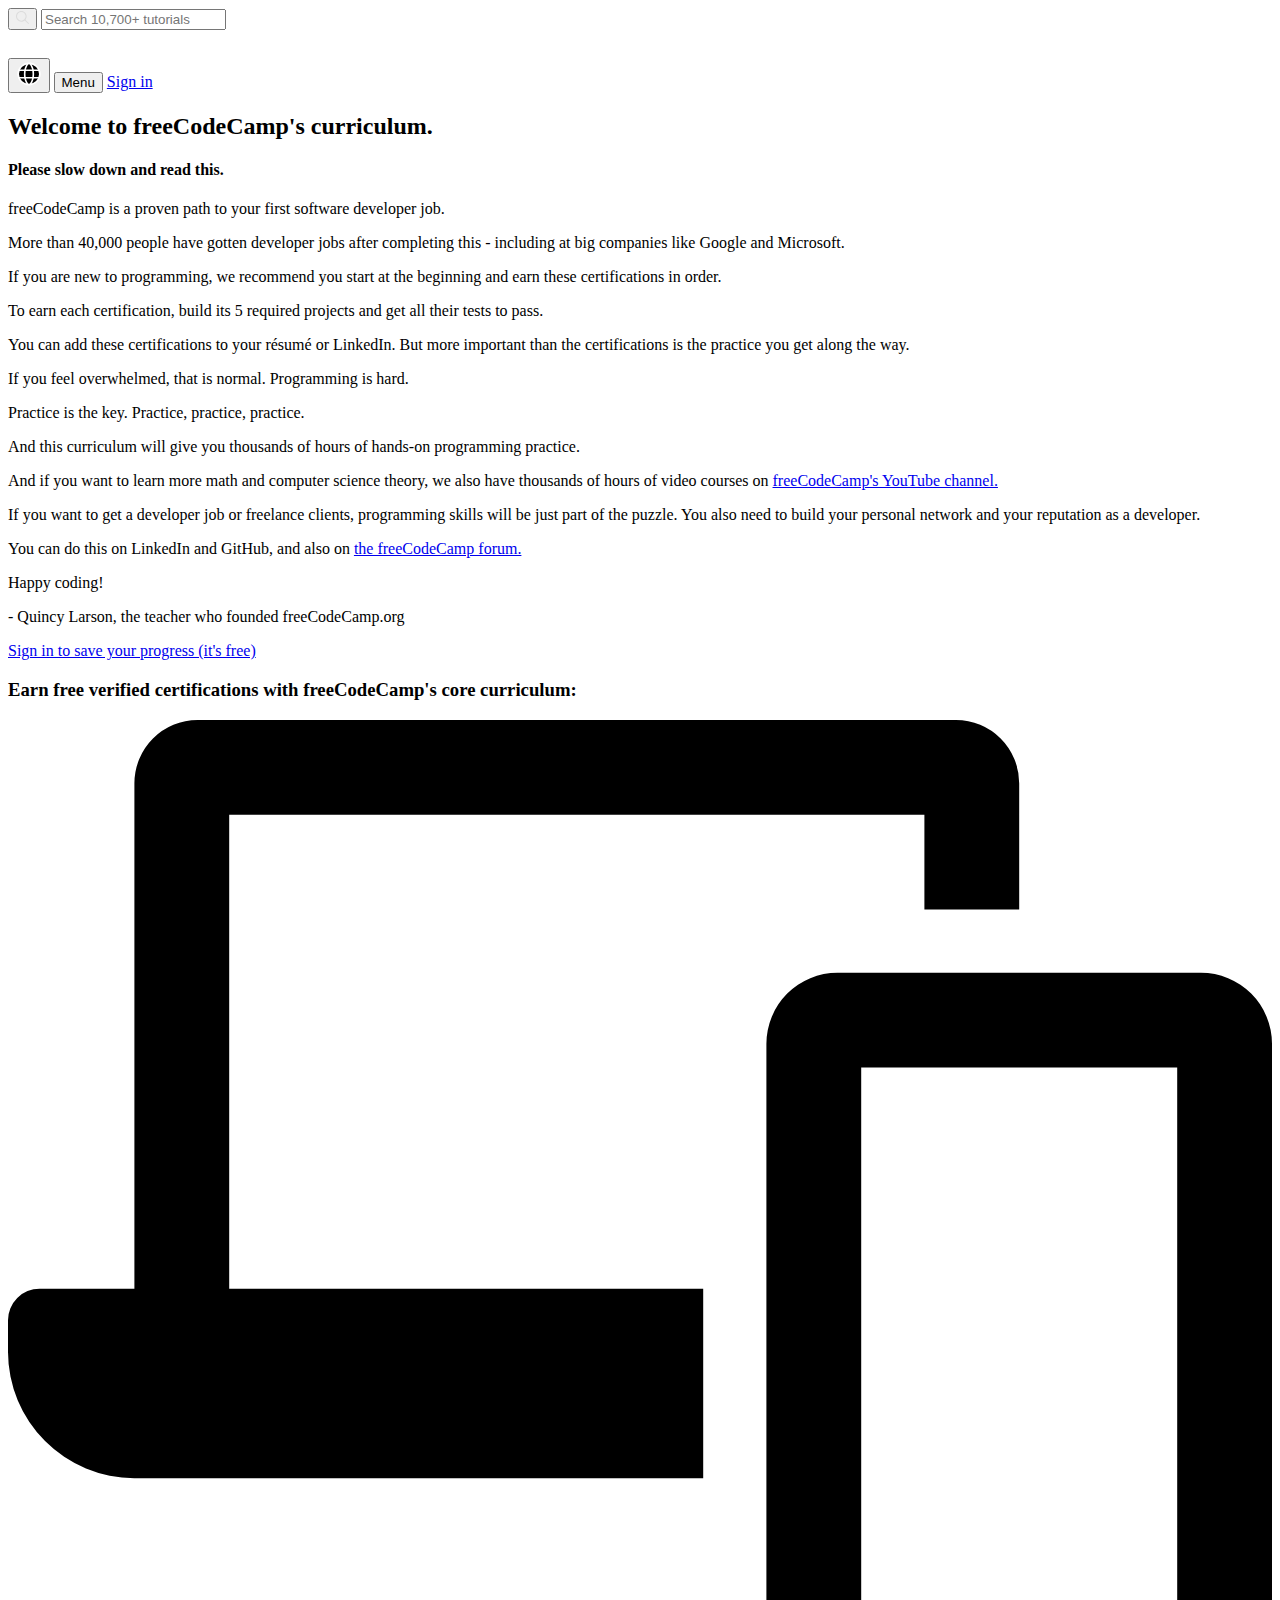
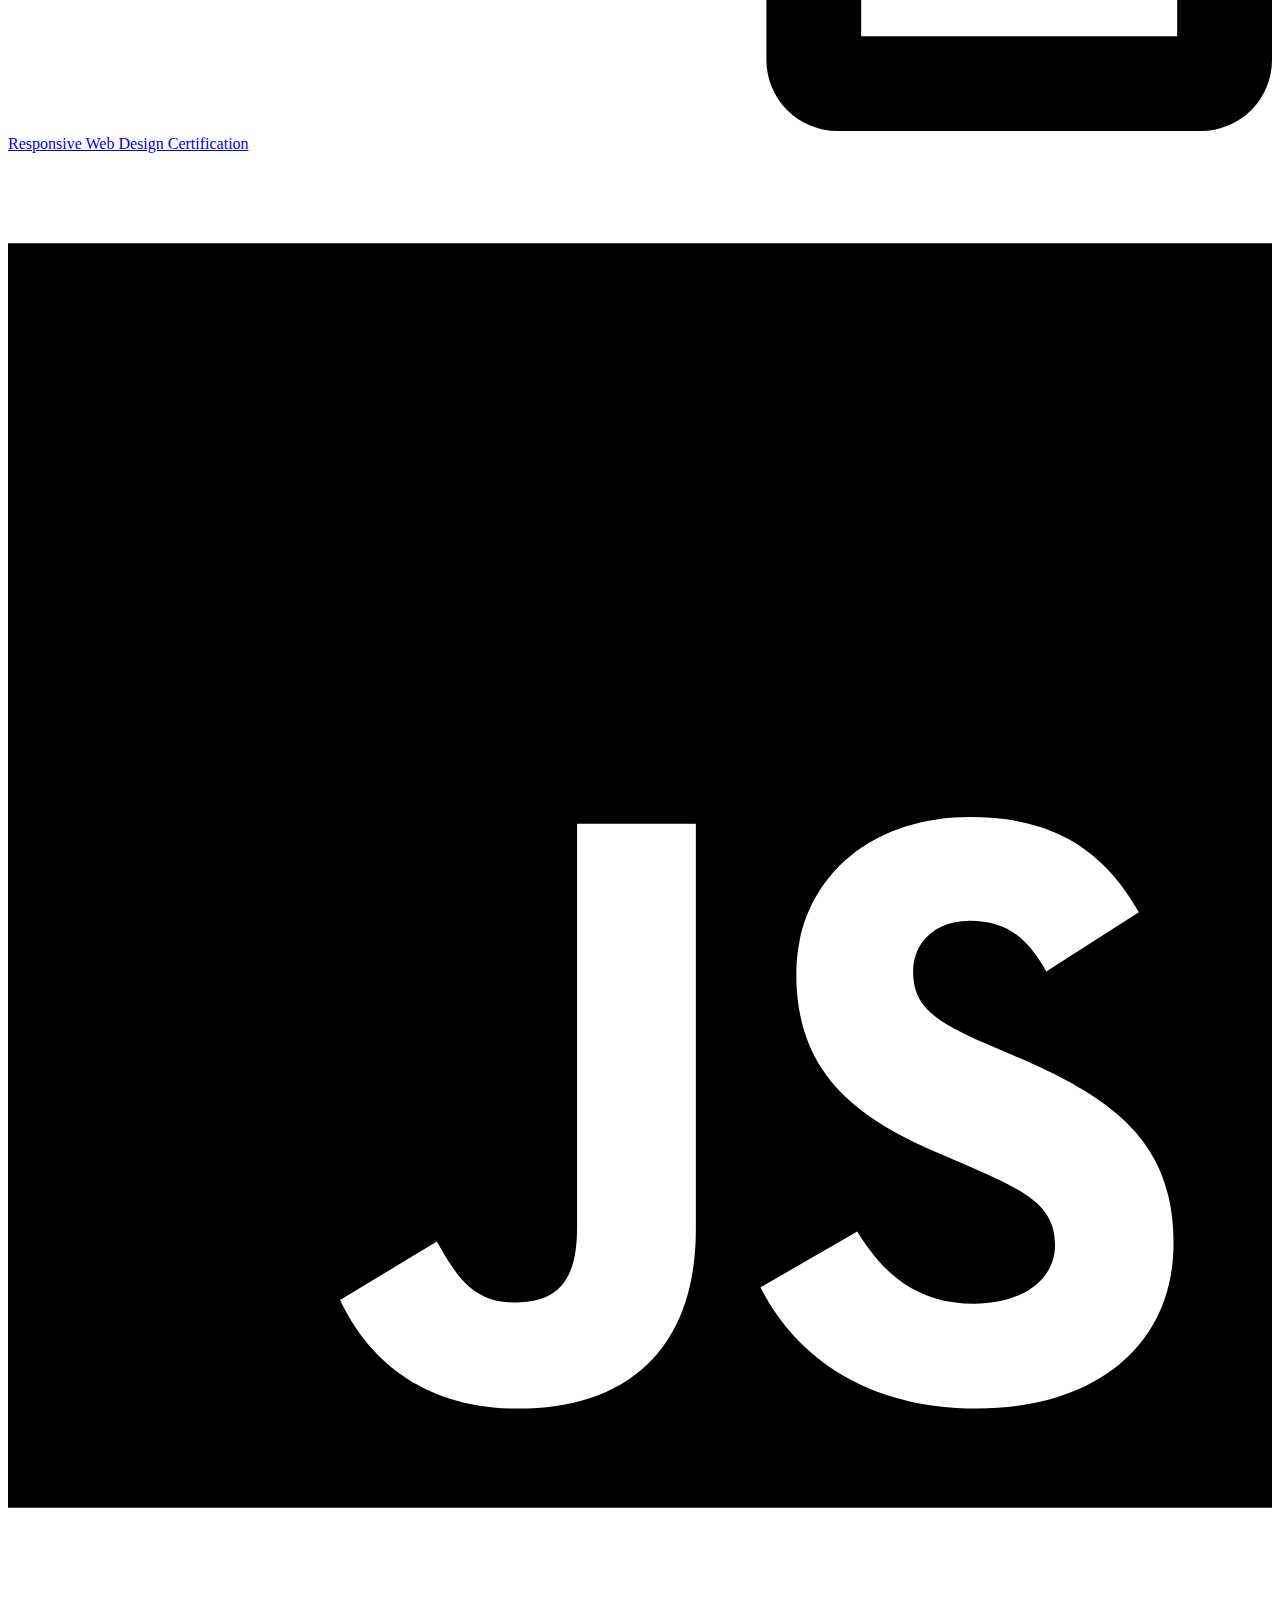
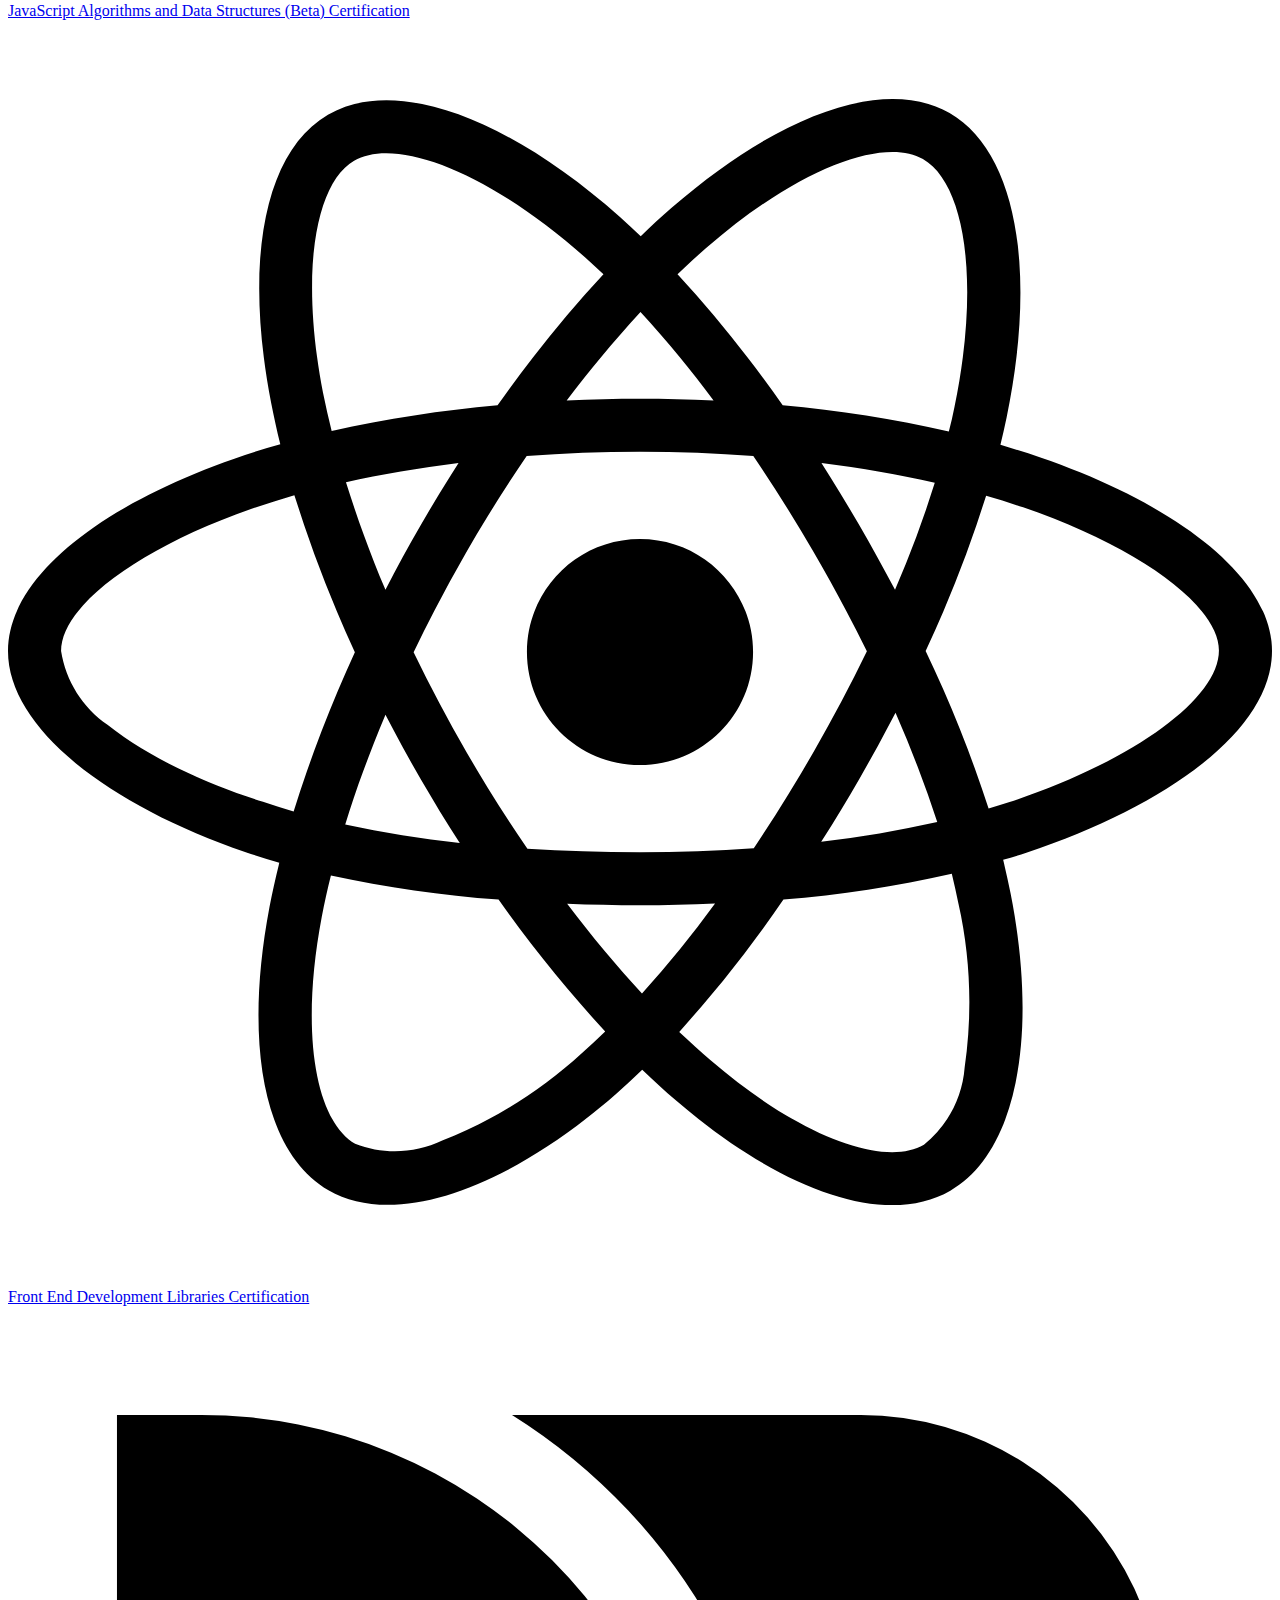
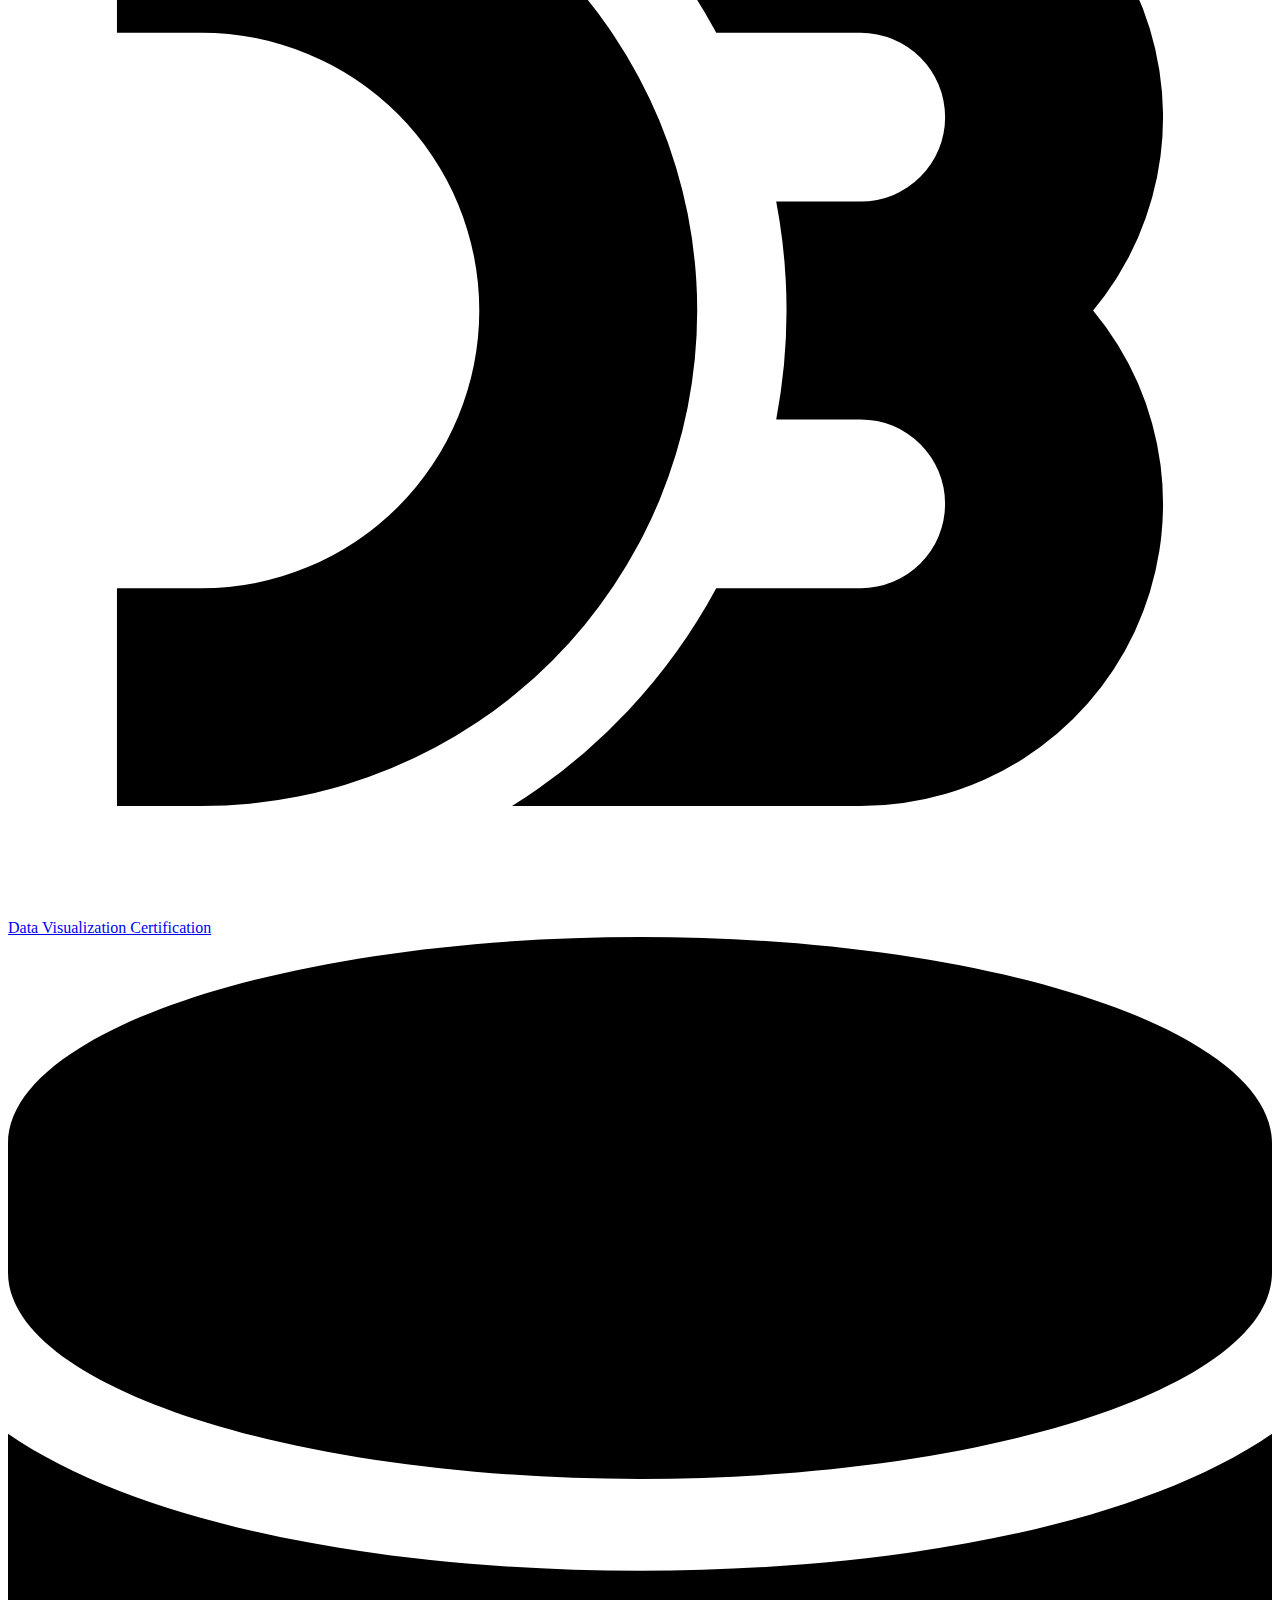
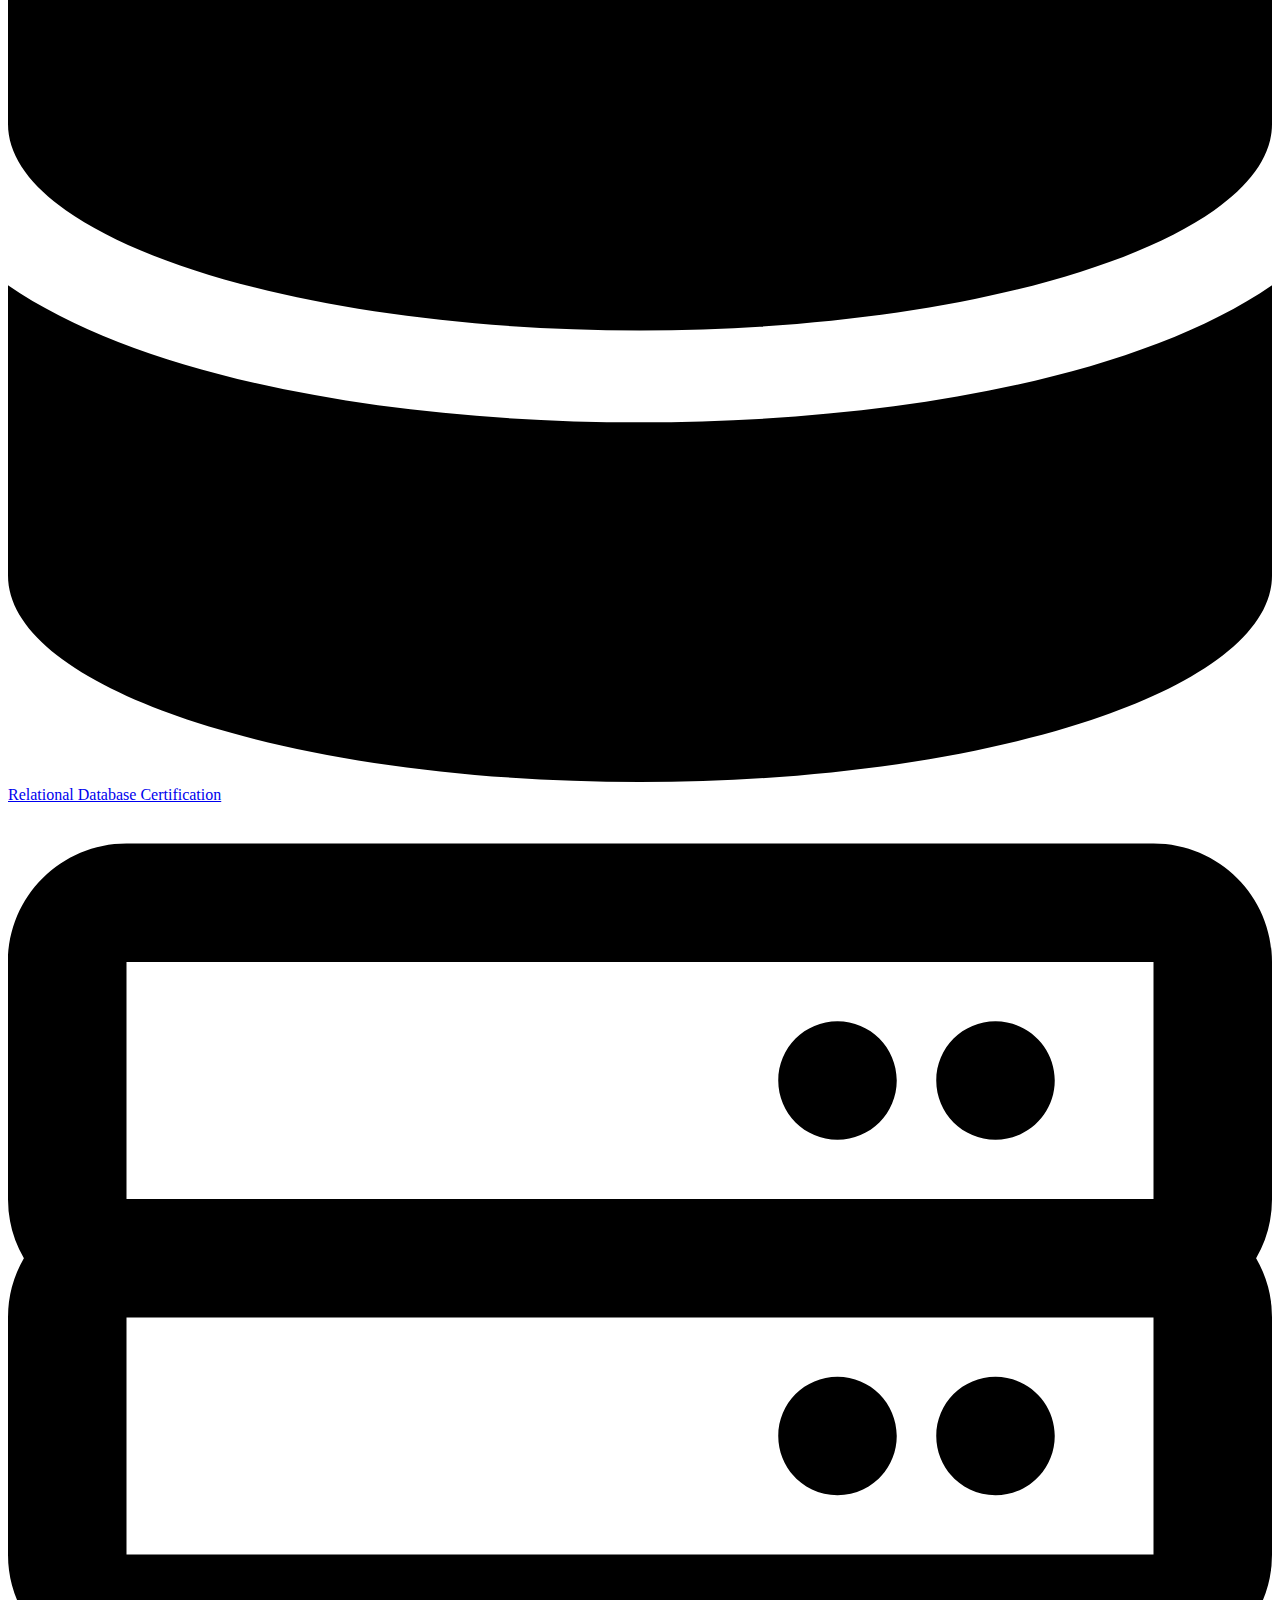
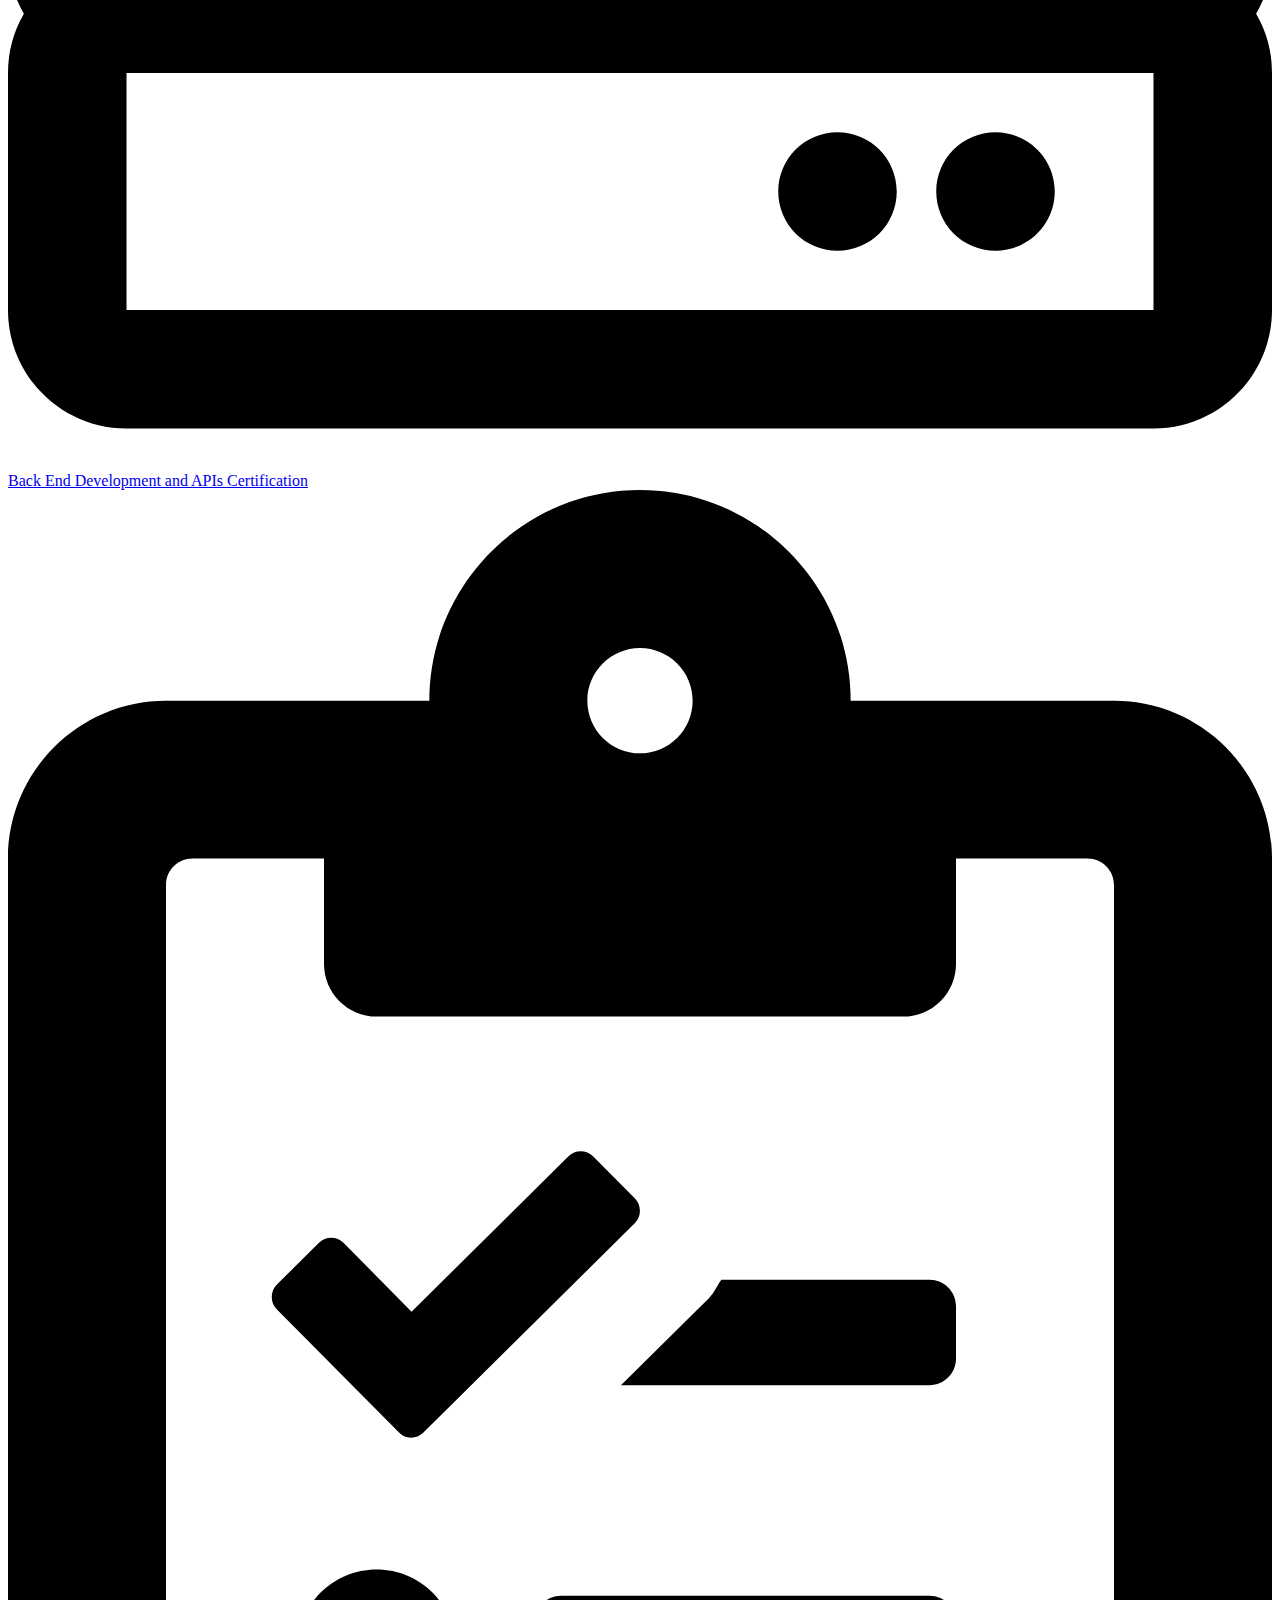
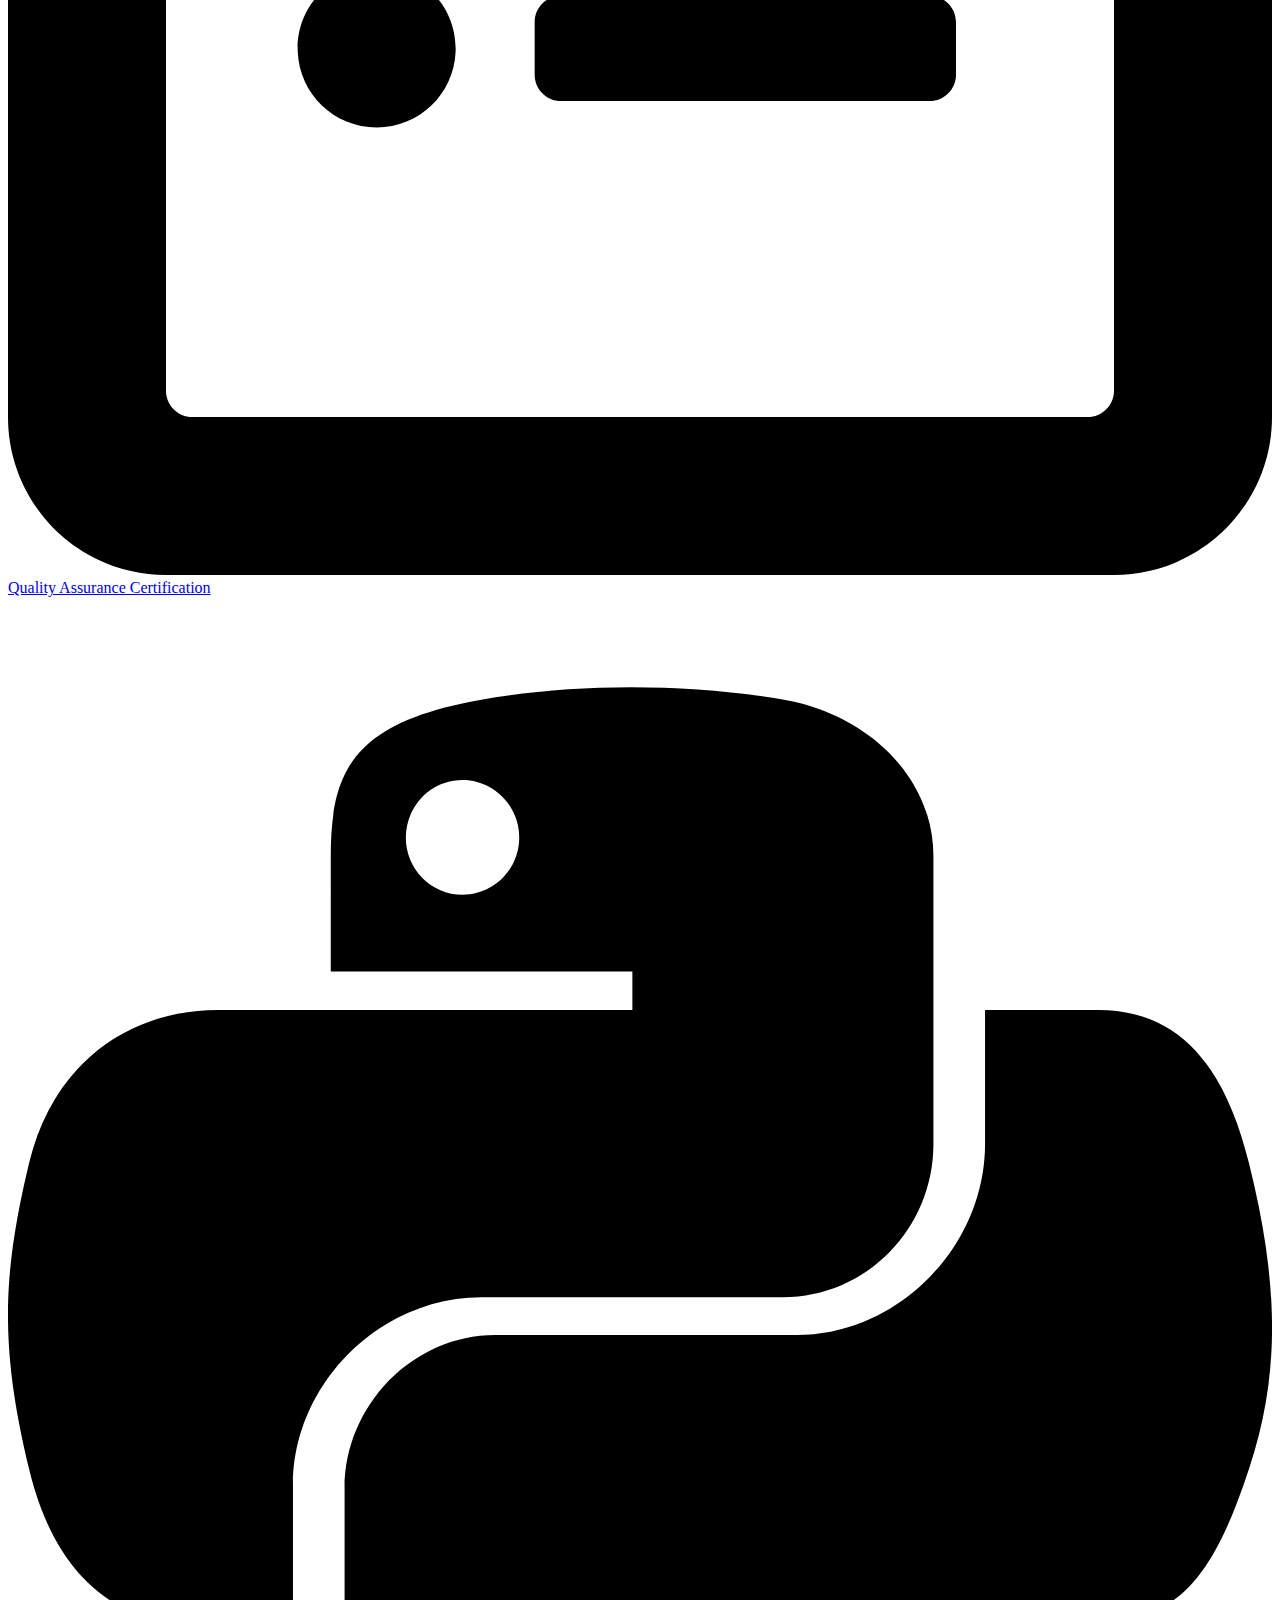
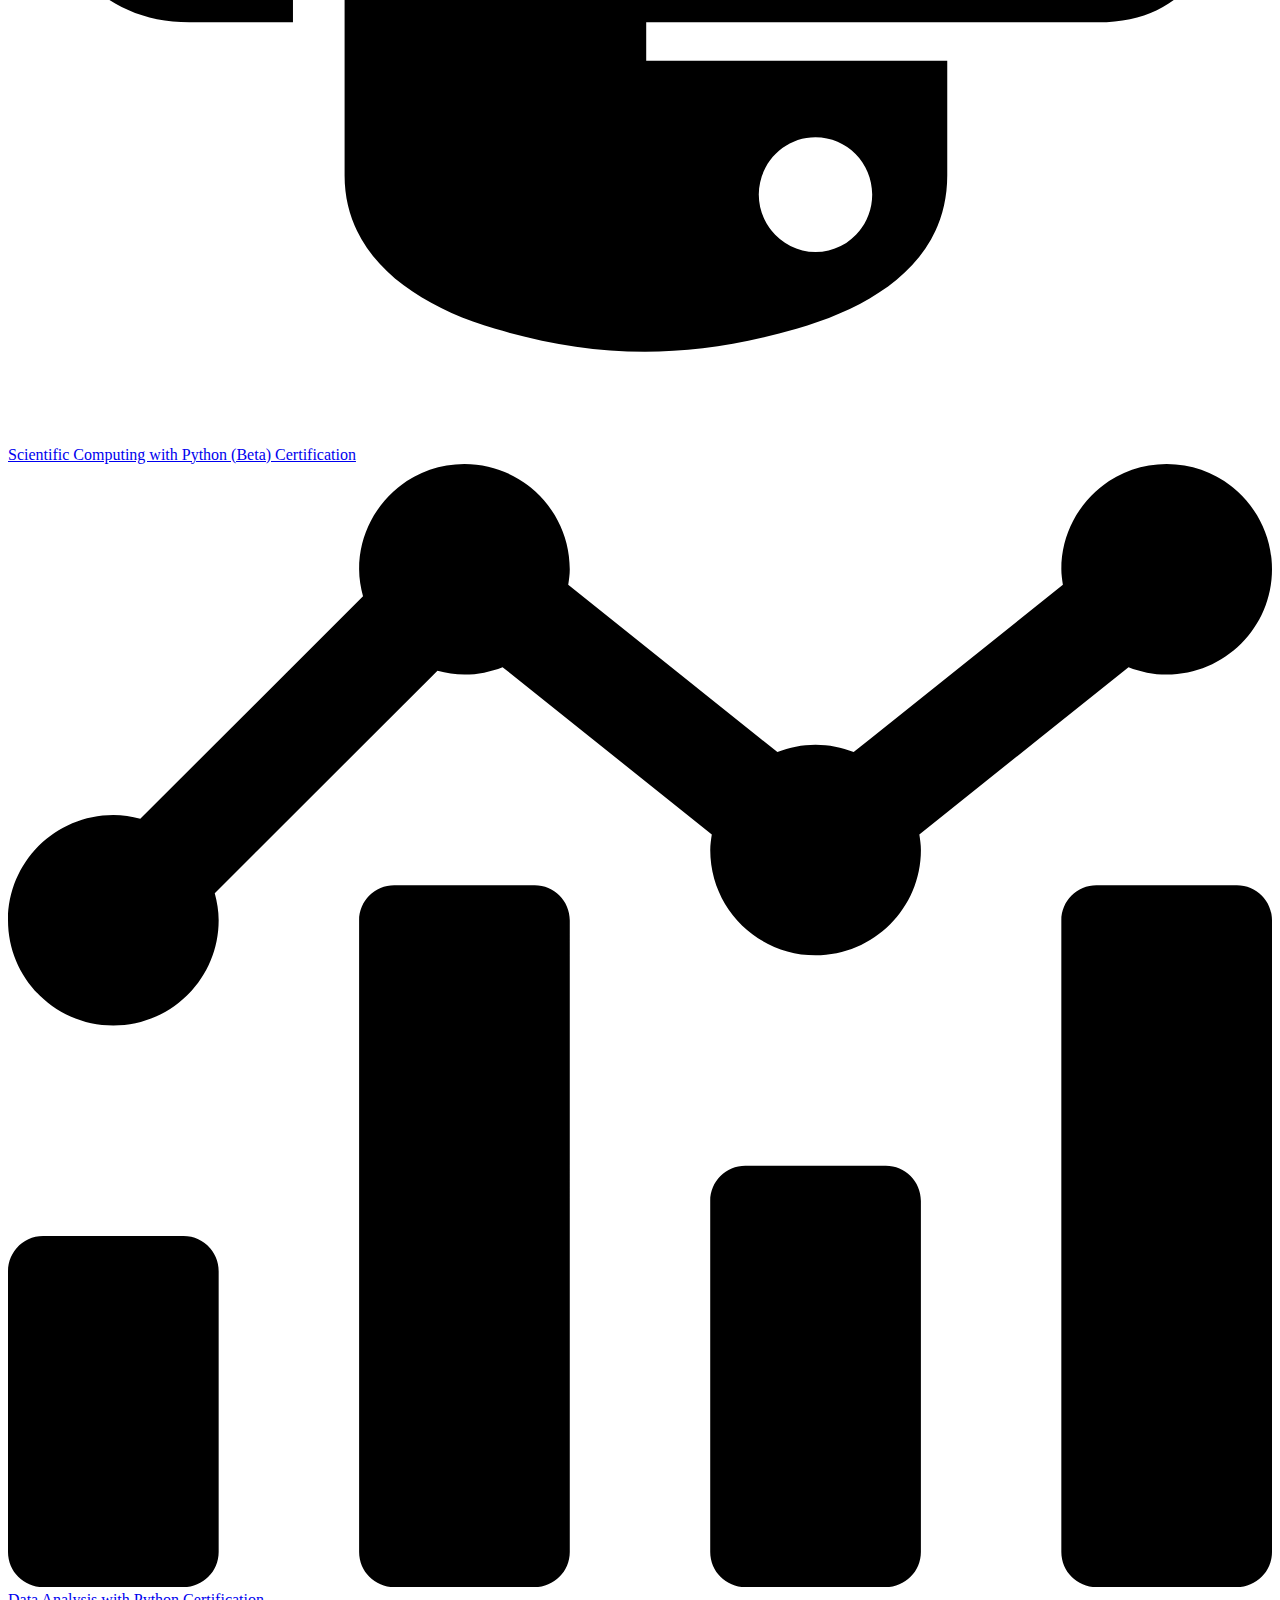
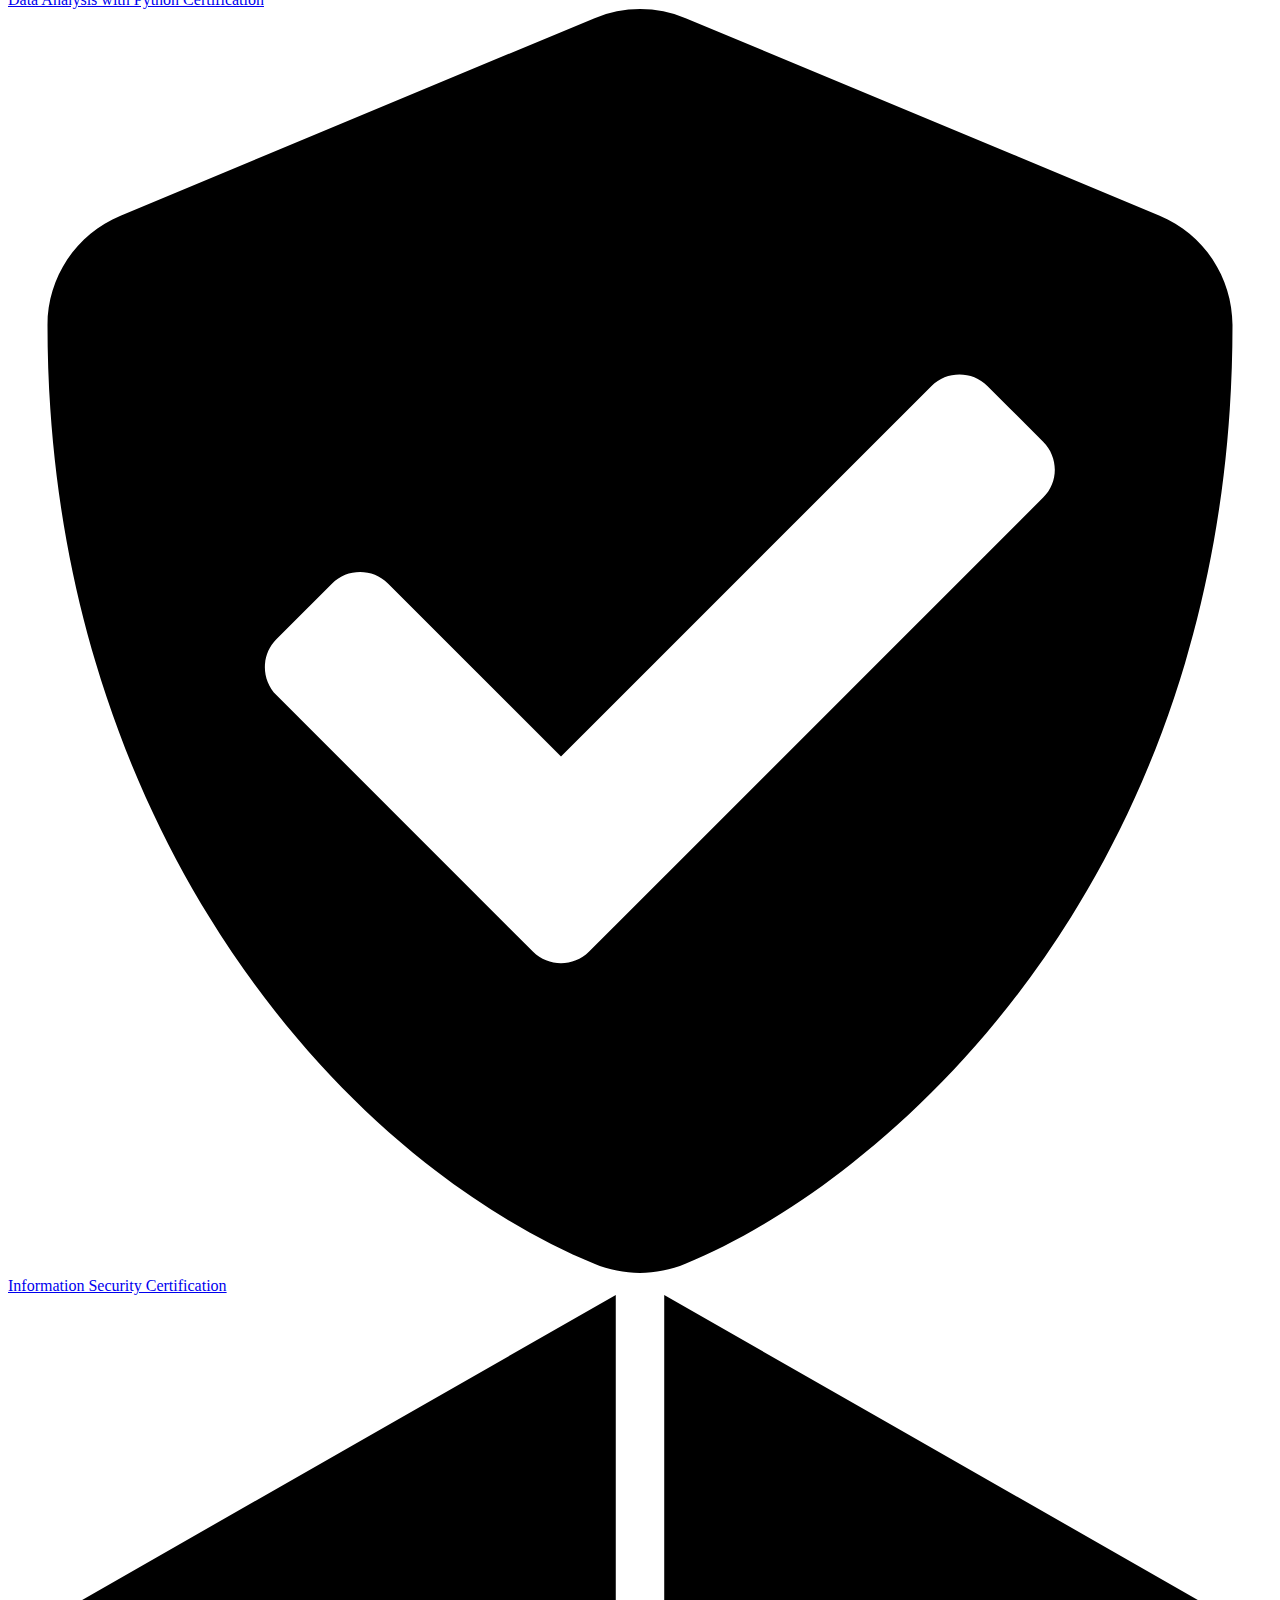
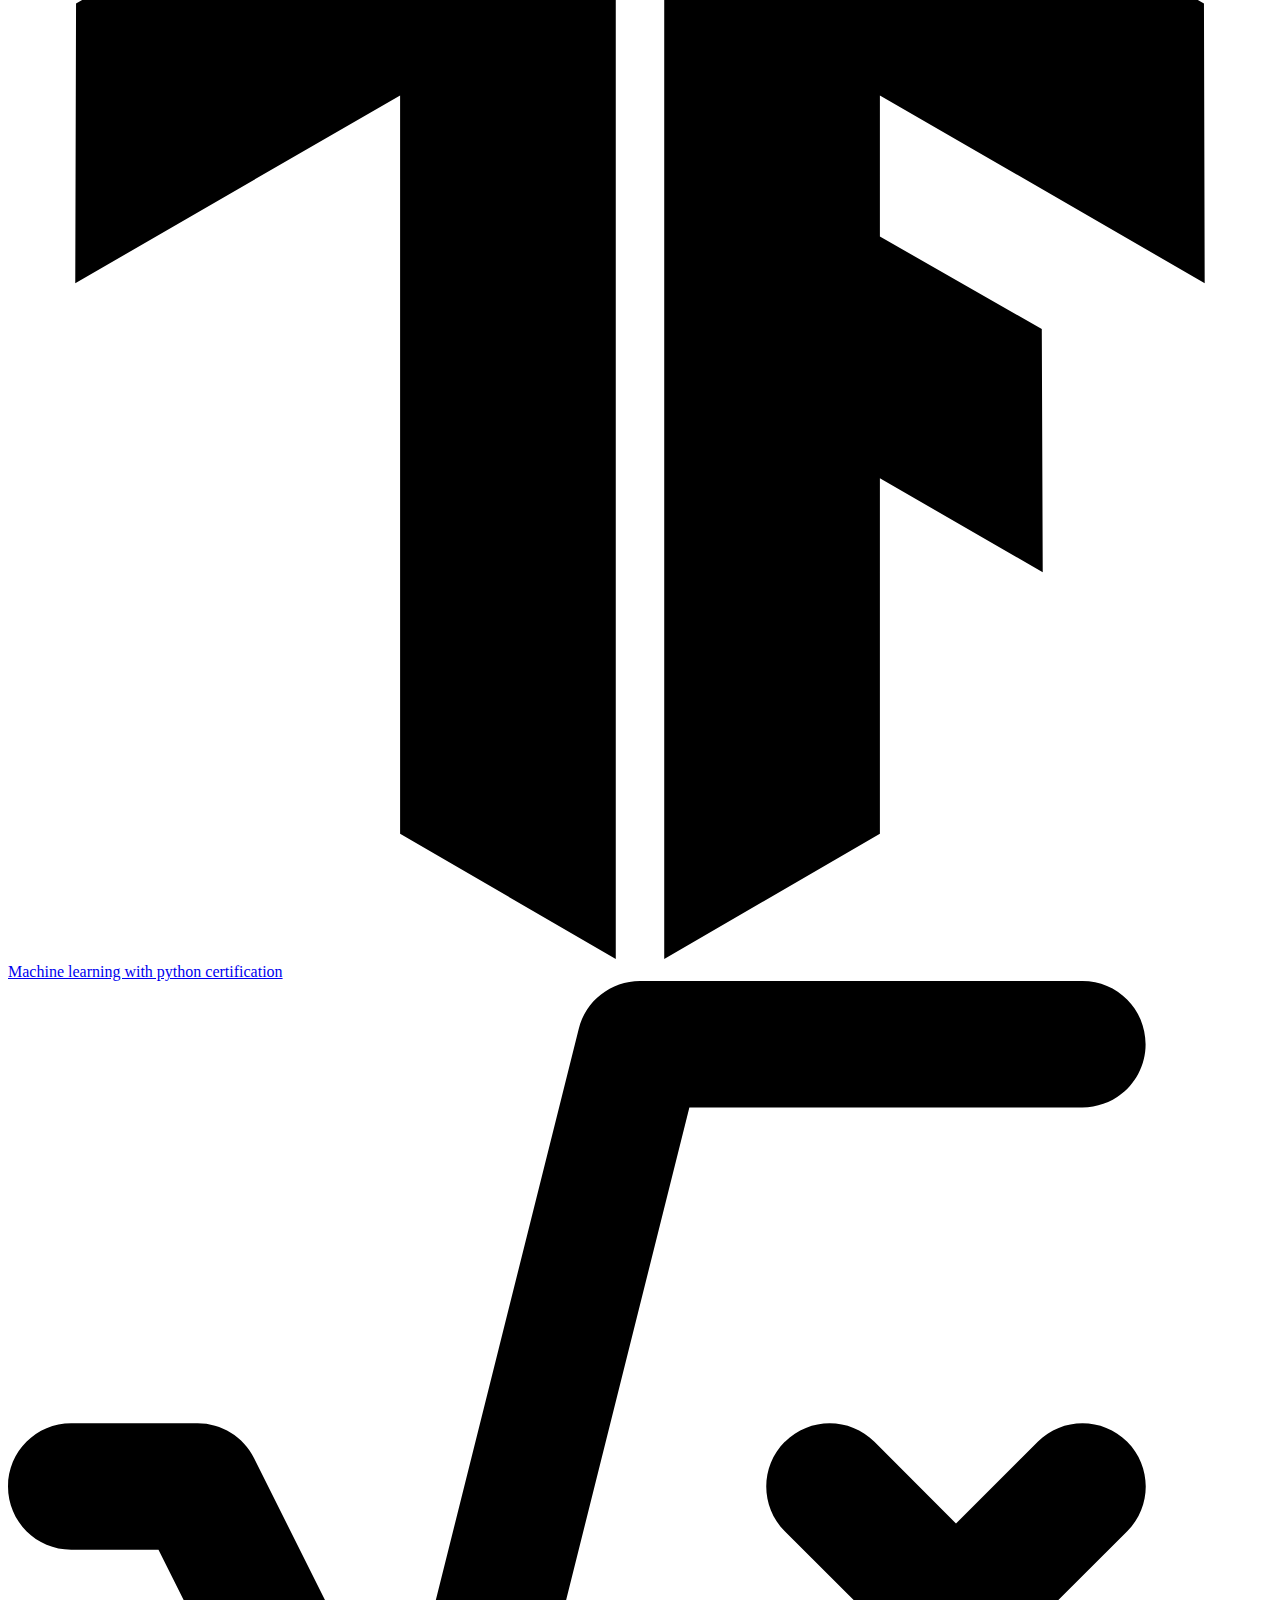
<file: index.html>
<!DOCTYPE html>
<html lang="en">


<head>
    <meta charset="UTF-8">
    <meta name="viewport" content="width=device-width, initial-scale=1.0">
    <title>freeCodeCamp</title>
</head>

<body>
    <nav class="main-nav">
        <div class="page-search-container">
            <button class="search-btn-icon">
                <img src="./search-btn-icon.svg">
            </button>
            <input type="search" placeholder="Search 10,700+ tutorials" class="page-search">
        </div>

        <img src="./freecodecamp.svg" class="page-logo">

        <div class="right-nav-menu">
            <button class="change-language-btn">
                <img src="./change-language.svg">
            </button>

            <button class="menu-btn">Menu</button>

            <a href="#" class="sign-in">Sign in</a>
        </div>
    </nav>

    <div class="whole-page-content-container">
        <h2 class="welcome">Welcome to freeCodeCamp's curriculum.</h2>

        <h4 class="instruction">Please slow down and read this.</h4>


        <div class="page-information">
            <p>freeCodeCamp is a proven path to your first software developer job.</p>

            <p>More than 40,000 people have gotten developer jobs after completing this - including at big companies
                like
                Google and Microsoft.</p>

            <p>If you are new to programming, we recommend you start at the beginning and earn these certifications in
                order.</p>

            <p>To earn each certification, build its 5 required projects and get all their tests to pass.</p>

            <p>You can add these certifications to your résumé or LinkedIn. But more important than the certifications
                is
                the practice you get along the way.</p>

            <p>If you feel overwhelmed, that is normal. Programming is hard.</p>

            <p>Practice is the key. Practice, practice, practice.</p>

            <p>And this curriculum will give you thousands of hours of hands-on programming practice.</p>

            <p>And if you want to learn more math and computer science theory, we also have thousands of hours of video
                courses on <a href="#" class="youtube-channel-link"> freeCodeCamp's YouTube channel.</a></p>

            <p>If you want to get a developer job or freelance clients, programming skills will be just part of the
                puzzle.
                You also need to build your personal network and your reputation as a developer.</p>

            <p>You can do this on LinkedIn and GitHub, and also on <a href="#" class="youtube-channel-link">the
                    freeCodeCamp
                    forum.</a></p>

            <p>Happy coding!</p>

            <p class="founder-info">- Quincy Larson, the teacher who founded freeCodeCamp.org</p>
        </div>

        <a href="#" class="progress-sign-in-button">Sign in to save your progress (it's
            free)</a>

        <h3 class="free-verified-certification-core-curriculum">Earn free verified certifications with freeCodeCamp's
            core curriculum:</h3>

        <a href="#" class="responsive-web-design-cert-container">
            <img src="./responsive-web-design-cert.svg" class="responsive-web-design-cert-img">
            <span class="responsive-web-design-cert">Responsive Web Design
                Certification
            </span>
        </a>

        <a href="#" class="js-cert-container">
            <img src="./js-cert.svg" class="js-cert-img">
            <span class="js-cert">
                JavaScript Algorithms and Data Structures (Beta)
                Certification
            </span>
        </a>

        <a href="#" class="front-end-dev-cert-container">
            <img src="./front-end-dev-cert.svg" class="front-end-dev-cert-img">
            <span class="front-end-dev-cert">Front End Development Libraries Certification
            </span>
        </a>

        <a href="#" class="data-vis-cert-container">
            <img src="./data-vis-cert.svg" class="data-vis-cert-img">
            <span class="data-vis-cert">Data
                Visualization Certification
            </span>
        </a>

        <a href="#" class="rel-data-cert-container">
            <img src="./rel-data-cert.svg" class="rel-data-cert-img">
            <span class="rel-data-cert">
                Relational Database Certification
            </span>
        </a>

        <a href="#" class="back-end-dev-cert-container">
            <img src="./back-end-dev-cert.svg" class="back-end-dev-cert-img">
            <span class="back-end-dev-cert">
                Back End Development and APIs Certification
            </span>
        </a>

        <a href="#" class="qa-cert-container">
            <img src="./qa-cert.svg" class="qa-cert-img">
            <span class="qa-cert">
                Quality
                Assurance Certification
            </span>
        </a>

        <a href="#" class="sci-comp-cert-container">
            <img src="./sci-comp-cert.svg" class="sci-comp-cert-img">
            <span class="sci-comp-cert">
                Scientific Computing with Python (Beta) Certification
            </span>
        </a>

        <a href="#" class="data-analy-cert-container">
            <img src="./data-analy-cert.svg" class="data-analy-cert-img">
            <span class="data-analy-cert">
                Data Analysis with Python Certification
            </span>
        </a>

        <a href="#" class="info-security-cert-container">
            <img src="./info-security-cert.svg" class="info-security-cert-img">
            <span class="info-security-cert">
                Information Security Certification
            </span>
        </a>

        <a href="#" class="mach-learn-cert-container">
            <img src="./mach-learn-cert.svg" class="mach-learn-cert-img">
            <span class="mach-learn-cert">
                Machine learning with python certification
            </span>
        </a>

        <a href="#" class="college-alg-cert-container">
            <img src="./college-alg-cert.svg" class="college-alg-cert-img">
            <span class="college-alg-cert">
                College Algebra with Python Certification
            </span>
        </a>

        <h3 class="eng-for-dev">Learn English for Developers:</h3>

        <a href="#" class="a2-eng-cert-container">
            <img src="./a2-eng-cert.svg" class="a2-eng-cert-img">
            <span class="a2-eng-cert">
                A2 English for Developers (Beta) Certification
            </span>
        </a>

        <h3 class="free-prof-cert">Earn free professional certifications:</h3>

        <a href="#" class="foundation-c-ms-cert-container">
            <img src="./foundation-c-ms-cert.svg" class="foundation-c-ms-cert-img">
            <span class="foundation-c-ms-cert">
                (New) Foundational C# with Microsoft Certification
            </span>
        </a>

        <h3 class="prep-for-developer-interview-job-search">Prepare for the developer interview job search:</h3>

        <a href="#" class="odin-proj-container">
            <img src="./odin-proj.svg" class="odin-proj-img">
            <span class="odin-proj">The Odin Project - freeCodeCamp Remix (Beta)
            </span>
        </a>

        <a href="#" class="coding-interview-prep-container">
            <img src="./coding-interview-prep.svg" class="coding-interview-prep-img">
            <span class="coding-interview-prep">
                Coding Interview
                Prep
            </span>
        </a>

        <a href="#" class="proj-euler-container">
            <img src="./proj-euler.svg" class="proj-euler-img">
            <span class="proj-euler">
                Project Euler
            </span>
        </a>

        <a href="#" class="rosetta-code-container">
            <img src="./rosetta-code.svg" class="rosetta-code-img">
            <span class="rosetta-code">
                Rosetta Code
            </span>
        </a>

        <h3 class="explore-legacy-curr">Explore our Legacy Curriculum:</h3>

        <a href="#" class="legacy-resp-web-design-chall-container">
            <img src="./legacy-resp-web-design-chall.svg" class="legacy-resp-web-design-chall-img">
            <span class="legacy-resp-web-design-chall">
                Legacy Responsive Web Design Challenges
            </span>
        </a>

        <a href="#" class="legacy-js-alg-ds-cert-container">
            <img src="./legacy-js-alg-ds-cert.svg" class="legacy-js-alg-ds-cert-img">
            <span class="legacy-js-alg-ds-cert">
                Legacy JavaScript Algorithms and Data Structures
                Certification
            </span>
        </a>

        <a href="#" class="legacy-python-container">
            <img src="./legacy-python.svg" class="legacy-python-img">
            <span class="legacy-python">
                Legacy Python for
                Everybody
            </span>
        </a>

        <div class="footer">
            <p>
                freeCodeCamp is a donor-supported tax-exempt 501(c)(3) charitable organization (United States Federal
                Tax Identification Number: 82-0779546).
            </p>

            <p>
                Our mission: to help people learn to code for free. We accomplish this by creating thousands of videos,
                articles, and interactive coding lessons - all freely available to the public.
            </p>

            <p>
                Donations to freeCodeCamp go toward our education initiatives, and help pay for servers, services, and
                staff.
            </p>

            <p>
                You can <a href="#">make a tax-deductible donation here.</a>
            </p>

            <h4>
                Trending Guides
            </h4>

            <ul>
                <li>
                    <a href="#">Date Formatting in JS</a>
                </li>
                <li>
                    <a href="#">What is a Linked List?</a>
                </li>
                <li>
                    <a href="#">Full Stack Career Guide</a>
                </li>
                <li>
                    <a href="#">JavaScript Array Length</a>
                </li>
                <li>
                    <a href="#">SQL Temp Table</a>
                </li>
                <li>
                    <a href="#">Pandas Count Rows</a>
                </li>
                <li>
                    <a href="#">Python Dict Has Key</a>
                </li>
                <li>
                    <a href="#">String to Array in Java</a>
                </li>
                <li>
                    <a href="#">Python Merge Dictionaries</a>
                </li>
                <li>
                    <a href="#">Center Text Vertically CSS</a>
                </li>
                <li>
                    <a href="#">Java Iterator Hashmap</a>
                </li>
                <li>
                    <a href="#">Install Java in Ubuntu</a>
                </li>
                <li>
                    <a href="#">Python Sort Dict by Key</a>
                </li>
                <li>
                    <a href="#">Sets in Python</a>
                </li>
                <li>
                    <a href="#">HTML Form Basics</a>
                </li>
                <li>
                    <a href="#">Python End Program</a>
                </li>
                <li>
                    <a href="#">Python List to String</a>
                </li>
                <li>
                    <a href="#">Python Import from File</a>
                </li>
                <li>
                    <a href="#">Copy a Directory in Linux</a>
                </li>
                <li>
                    <a href="#">What's a Greedy Algorithm?
                    </a>
                </li>
                <li>
                    <a href="#">Cancel a Merge in Git</a>
                </li>
                <li>
                    <a href="#">Python Ternary Operator</a>
                </li>
                <li>
                    <a href="#">Smart Quotes Copy/Paste</a>
                </li>
                <li>
                    <a href="#">Kotlin vs Java</a>
                </li>
                <li>
                    <a href="#">Comments in YAML</a>
                </li>
                <li>
                    <a href="#">Python XOR Operator</a>
                </li>
                <li>
                    <a href="#">Exit Function in Python</a>
                </li>
                <li>
                    <a href="#">Parse a String in Python</a>
                </li>
                <li>
                    <a href="#">Reactive Programming Guide</a>
                </li>
                <li>
                    <a href="#">Edit Commit Messages in Git</a>
                </li>
            </ul>

            <h4>
                Mobile App
            </h4>
        </div>
    </div>
</body>

</html>
</file>
